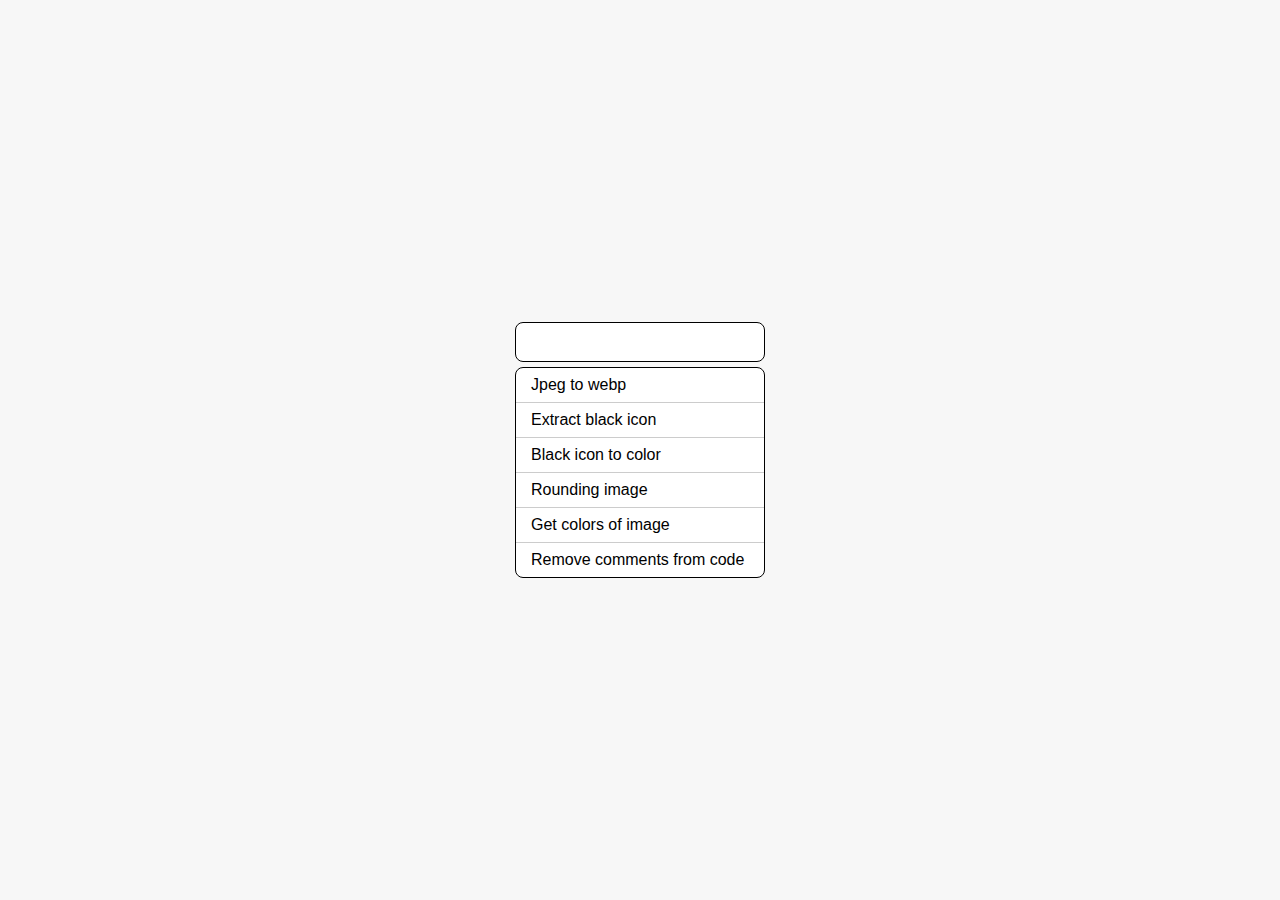
<file: index.html>
<!DOCTYPE html>
<html lang="en">
<head>
    <meta charset="UTF-8">
    <meta name="viewport" content="width=device-width, initial-scale=1.0">
    <title>Search Dropdown</title>
    <link rel="stylesheet" href="css/index.css">
</head>
<body>
    <div class="search-container">
        <div class="search-bar">
            <input type="text" class="search-input" />
        </div>
        <ul class="dropdown">
            <li tabindex="0" data-url="jpeg-to-webp.html">Jpeg to webp</li>
            <li tabindex="0" data-url="extract-black-icon.html">Extract black icon</li>
            <li tabindex="0" data-url="black-icon-to-color.html">Black icon to color</li>
            <li tabindex="0" data-url="rounding-image.html">Rounding image</li>
            <li tabindex="0" data-url="get-colors-of-image.html">Get colors of image</li>
            <li tabindex="0" data-url="remove-comments-from-code.html">Remove comments from code</li>
        </ul>
    </div>
    <script src="js/index.js"></script>
    <!-- afg -->
     <!-- sasasg -->
</body>
</html>
</file>
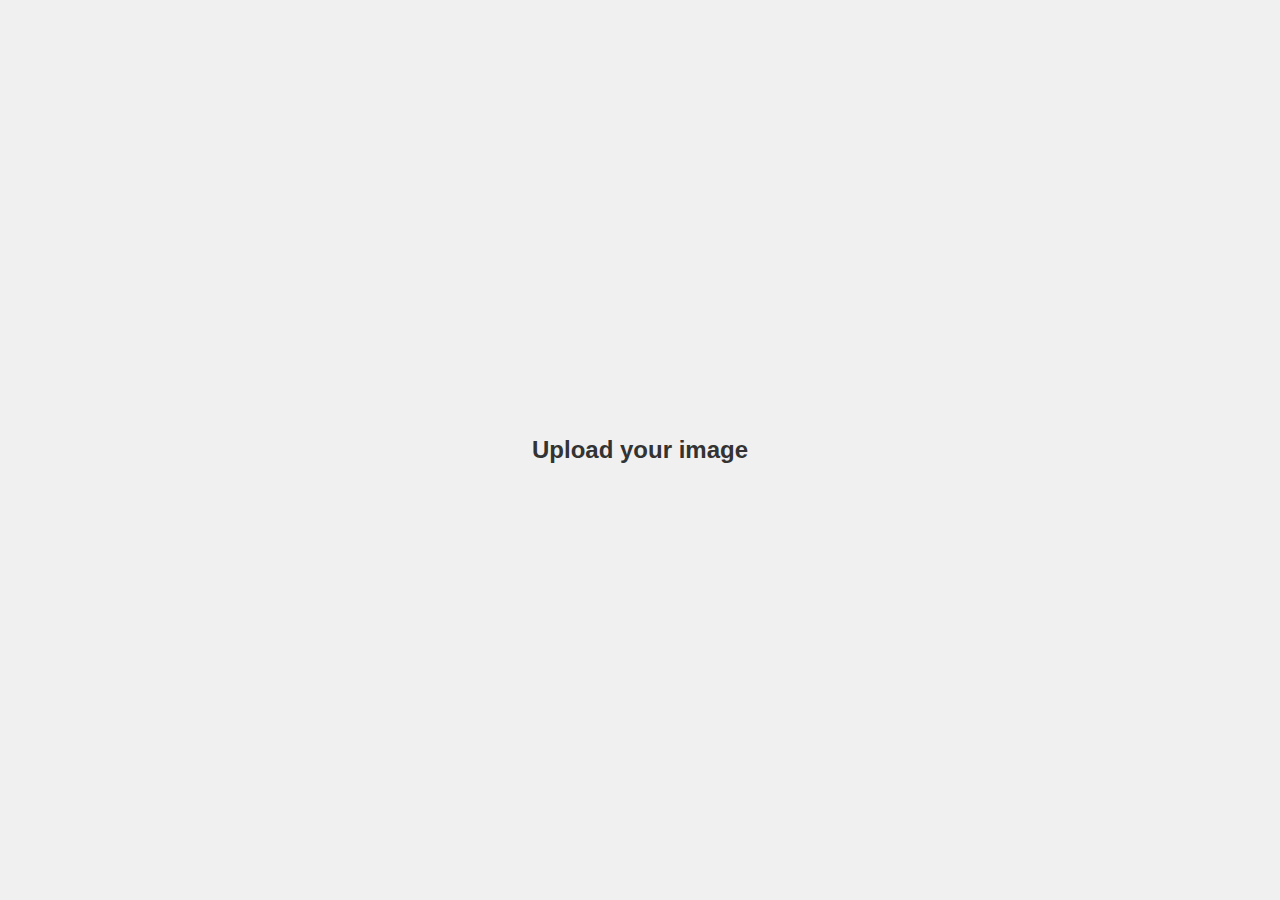
<file: black-icon-to-color.html>
<!DOCTYPE html>
<html lang="en">
<head>
    <meta charset="UTF-8">
    <meta name="viewport" content="width=device-width, initial-scale=1.0">
    <title>Black icon to color</title>
    <link rel="stylesheet" href="css/black-icon-to-color.css">
</head>
<body>

    <h2>Upload your image</h2>
    <input type="file" id="uploadImage" />

    <script src="js/black-icon-to-color.js"></script>

</body>
</html>
</file>
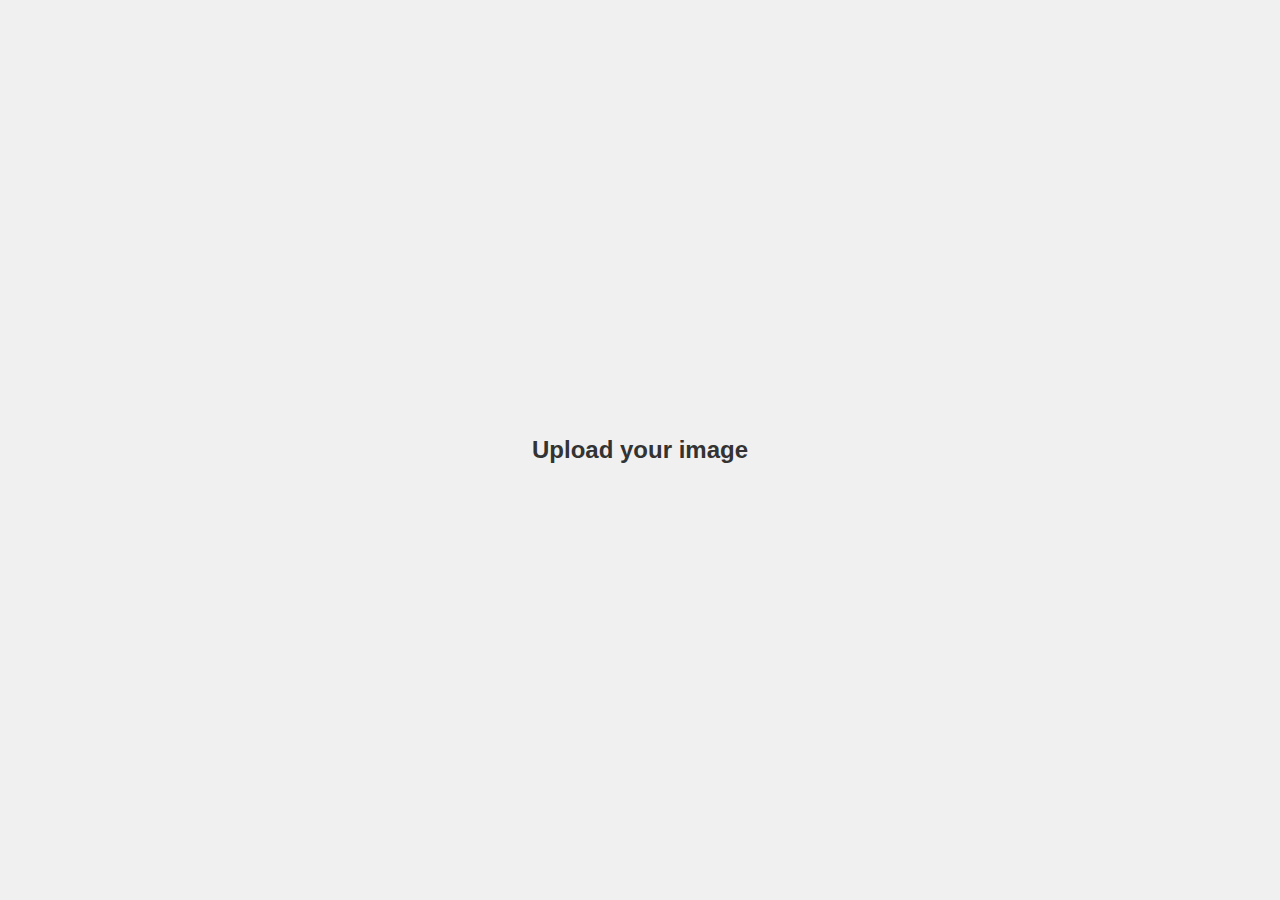
<file: extract-black-icon.html>
<!DOCTYPE html>
<html lang="en">
<head>
    <meta charset="UTF-8">
    <meta name="viewport" content="width=device-width, initial-scale=1.0">
    <title>Extract black icon</title>
    <link rel="stylesheet" href="css/extract-black-icon.css">
</head>
<body>

    <h2>Upload your image</h2>
    <input type="file" id="uploadImage" />

    <script src="js/extract-black-icon.js"></script>

</body>
</html>
</file>
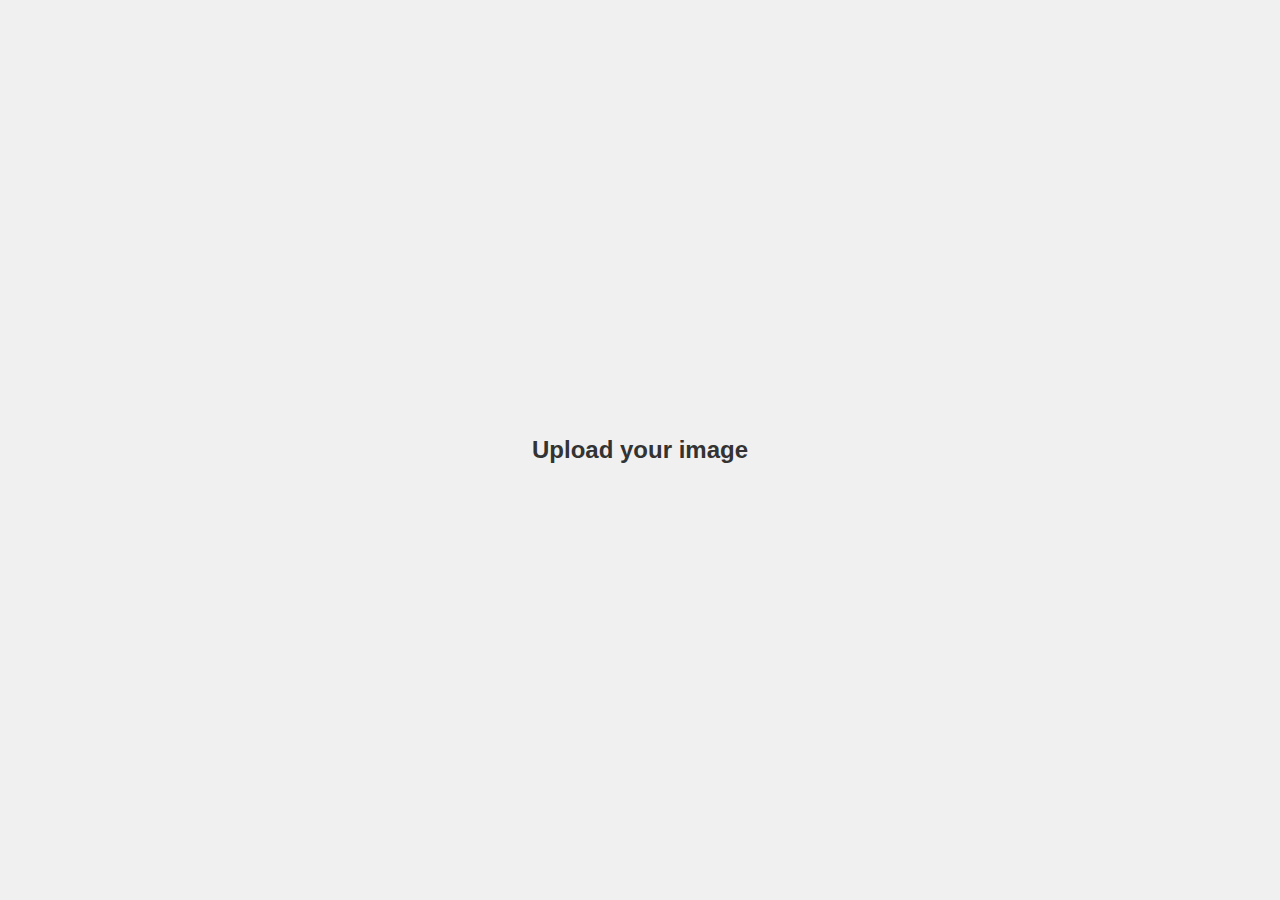
<file: get-colors-of-image.html>
<!DOCTYPE html>
<html lang="en">
<head>
    <meta charset="UTF-8">
    <meta name="viewport" content="width=device-width, initial-scale=1.0">
    <title>Get colors of image</title>
    <link rel="stylesheet" href="css/get-colors-of-image.css">
</head>
<body>

    <h2>Upload your image</h2>
    <div id="colorContainer"></div>
    <input type="file" id="uploadImage" style="display:none;" />


    <script src="js/get-colors-of-image.js"></script>

</body>
</html>
</file>
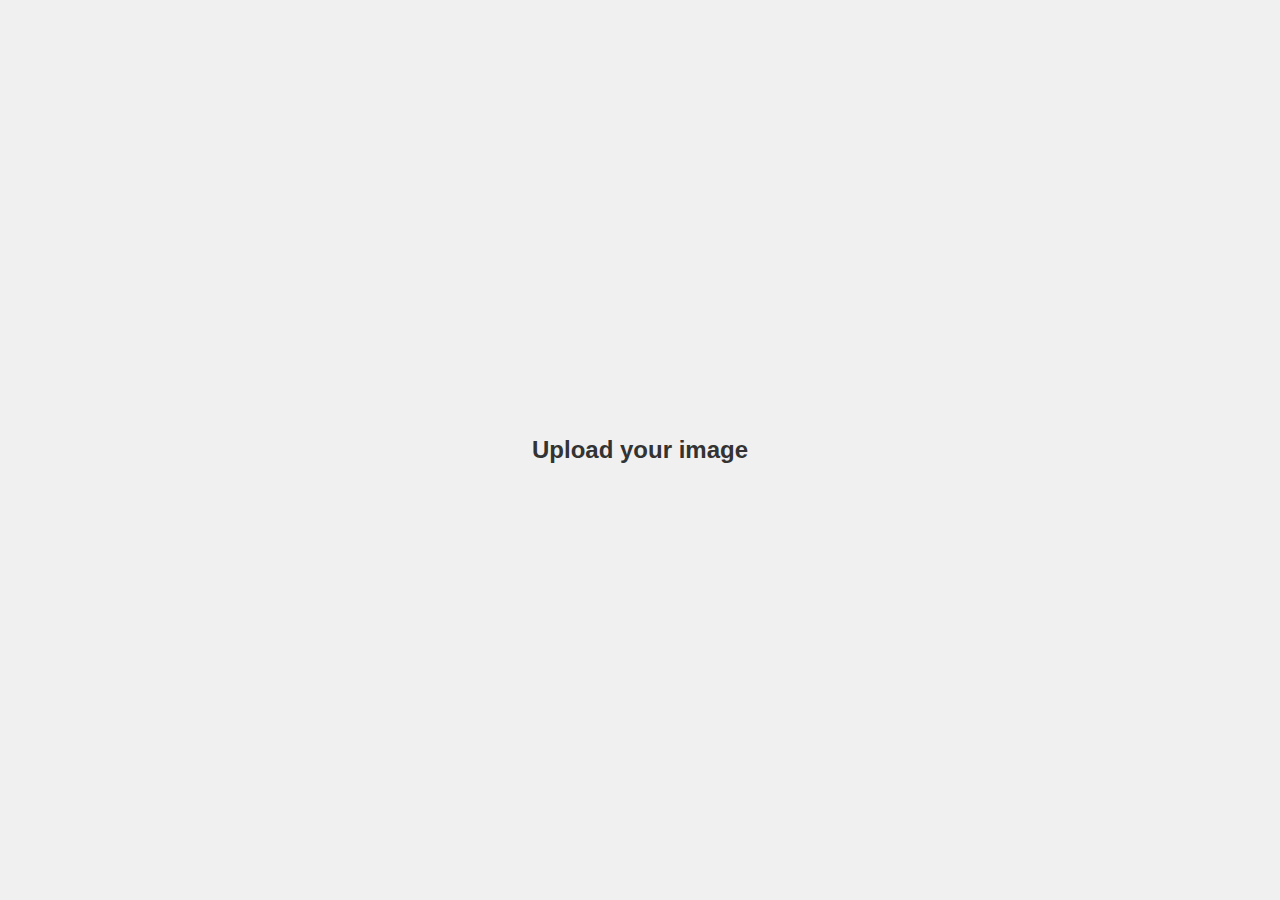
<file: jpeg-to-webp.html>
<!DOCTYPE html>
<html lang="en">
<head>
    <meta charset="UTF-8">
    <meta name="viewport" content="width=device-width, initial-scale=1.0">
    <title>Jpeg to Webp</title>
    <link rel="stylesheet" href="css/jpeg-to-webp.css">
</head>
<body>

    <h2>Upload your image</h2>
    <input type="file" id="uploadImage" />

    <script src="js/jpeg-to-webp.js"></script>

</body>
</html>
</file>
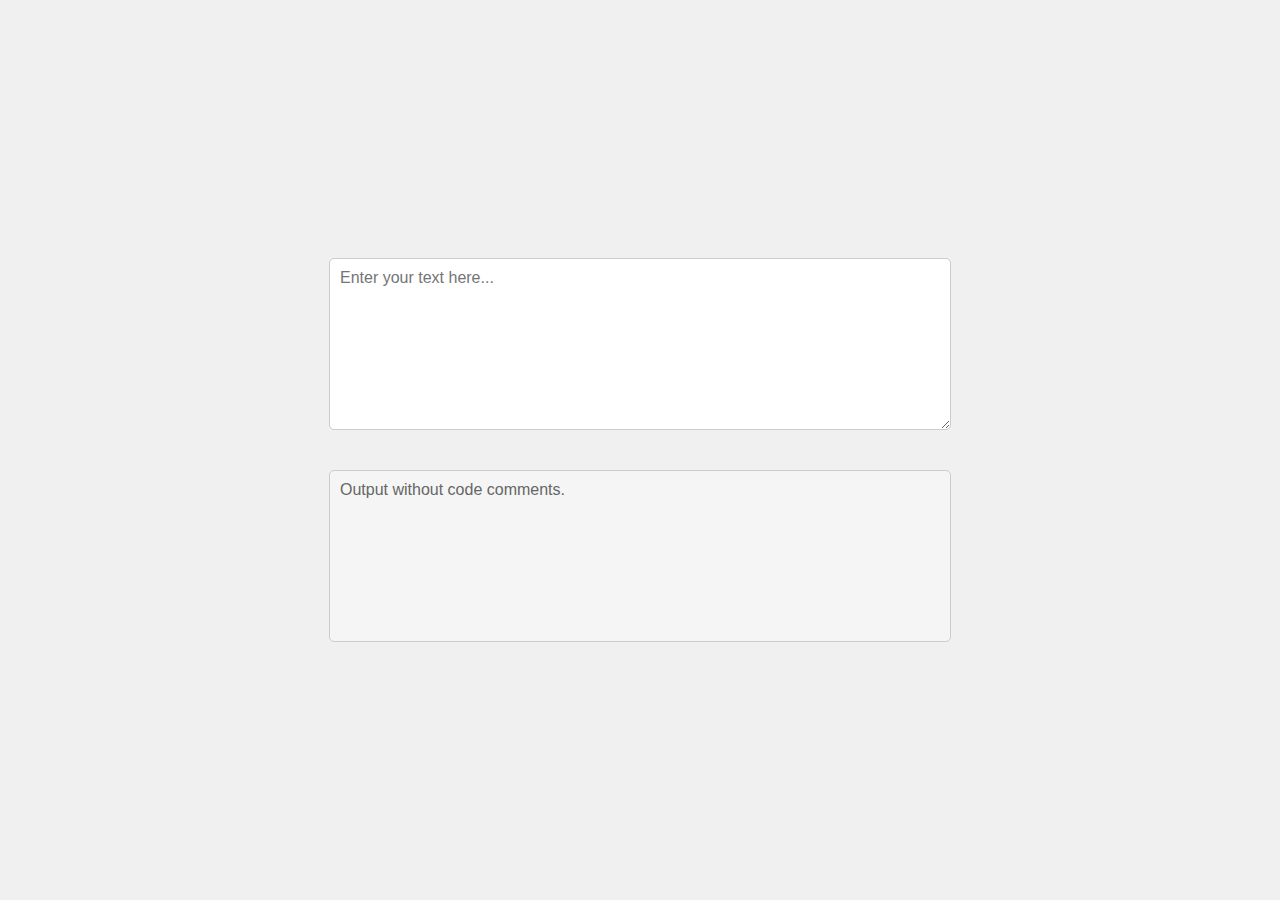
<file: remove-comments-from-code.html>
<!DOCTYPE html>
<html lang="en">
<head>
    <meta charset="UTF-8">
    <meta name="viewport" content="width=device-width, initial-scale=1.0">
    <title>Remove comments from code</title>
    <link rel="stylesheet" href="css/remove-comments-from-code.css">
</head>
<body>

        <textarea placeholder="Enter your text here..."></textarea>
    
        <div class="non-editable">
            Output without code comments.
        </div>
    

    <script src="js/remove-comments-from-code.js"></script>
</body>
</html>
</file>
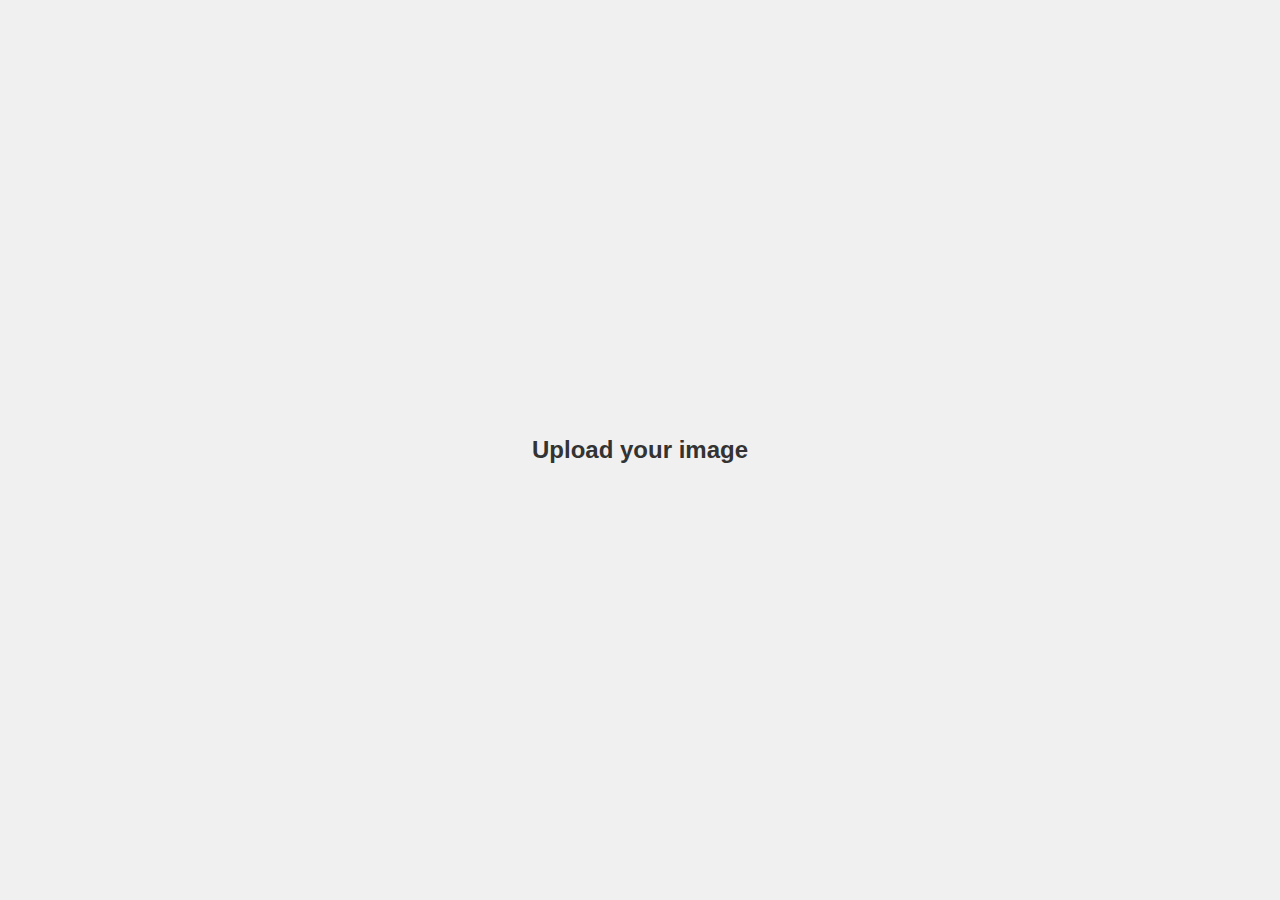
<file: rounding-image.html>
<!DOCTYPE html>
<html lang="en">
<head>
    <meta charset="UTF-8">
    <meta name="viewport" content="width=device-width, initial-scale=1.0">
    <title>Rounding image</title>
    <link rel="stylesheet" href="css/rounding-image.css">
</head>
<body>

    <h2>Upload your image</h2>
    <input type="file" id="uploadImage" />

    <script src="js/rounding-image.js"></script>

</body>
</html>
</file>
<file: css/index.css>
* {
    margin: 0;
    padding: 0;
    box-sizing: border-box;
}

body {
    font-family: Arial, sans-serif;
    display: flex;
    justify-content: center;
    align-items: center;
    height: 100vh;
    background-color: #f7f7f7;
}

.search-container {
    position: relative;
    width: 250px;
}

.search-bar {
    display: flex;
    align-items: center;
    border: 1px solid #000;
    border-radius: 8px;
    padding: 10px;
    background-color: #fff;
}

.search-icon {
    margin-right: 10px;
    display: flex;
}

.search-input {
    border: none;
    outline: none;
    font-size: 16px;
    width: 100%;
}

.dropdown {
    list-style-type: none;
    border: 1px solid #000;
    border-radius: 8px;
    margin-top: 5px;
    background-color: #fff;
    overflow: hidden;
}

.dropdown li {
    padding: 8px 15px;
    cursor: pointer;
    border-top: 1px solid #ccc;
}

.dropdown li:first-child {
    border-top: none;
}

.dropdown li:hover {
    background-color: #f0f0f0;
}
</file>
<file: css/black-icon-to-color.css>
body {
    font-family: Arial, sans-serif;
    display: flex;
    flex-direction: column;
    justify-content: center;
    align-items: center;
    height: 100vh;
    margin: 0;
    background-color: #f0f0f0;
}

h2 {
    font-size: 24px;
    margin-bottom: 20px;
    color: #333;
}

.upload-container {
    display: flex;
    flex-direction: column;
    justify-content: center;
    align-items: center;
    padding: 40px;
    background-color: white;
    border-radius: 10px;
    box-shadow: 0 4px 10px rgba(0, 0, 0, 0.1);
}

input[type="file"] {
    display: none;
}

label {
    display: inline-block;
    padding: 10px 20px;
    background-color: #4CAF50;
    color: white;
    font-size: 16px;
    cursor: pointer;
    border-radius: 5px;
}

label:hover {
    background-color: #45a049;
}
</file>
<file: css/extract-black-icon.css>
body {
    font-family: Arial, sans-serif;
    display: flex;
    flex-direction: column;
    justify-content: center;
    align-items: center;
    height: 100vh;
    margin: 0;
    background-color: #f0f0f0;
}

h2 {
    font-size: 24px;
    margin-bottom: 20px;
    color: #333;
}

.upload-container {
    display: flex;
    flex-direction: column;
    justify-content: center;
    align-items: center;
    padding: 40px;
    background-color: white;
    border-radius: 10px;
    box-shadow: 0 4px 10px rgba(0, 0, 0, 0.1);
}

input[type="file"] {
    display: none;
}

label {
    display: inline-block;
    padding: 10px 20px;
    background-color: #4CAF50;
    color: white;
    font-size: 16px;
    cursor: pointer;
    border-radius: 5px;
}

label:hover {
    background-color: #45a049;
}
</file>
<file: css/get-colors-of-image.css>
body {
    font-family: Arial, sans-serif;
    display: flex;
    flex-direction: column;
    justify-content: center;
    align-items: center;
    height: 100vh;
    margin: 0;
    background-color: #f0f0f0;
}

h2 {
    font-size: 24px;
    margin-bottom: 20px;
    color: #333;
}

.upload-container {
    display: flex;
    flex-direction: column;
    justify-content: center;
    align-items: center;
    padding: 40px;
    background-color: white;
    border-radius: 10px;
    box-shadow: 0 4px 10px rgba(0, 0, 0, 0.1);
}

input[type="file"] {
    display: none;
}

label {
    display: inline-block;
    padding: 10px 20px;
    background-color: #4CAF50;
    color: white;
    font-size: 16px;
    cursor: pointer;
    border-radius: 5px;
}

label:hover {
    background-color: #45a049;
}
</file>
<file: css/jpeg-to-webp.css>
body {
    font-family: Arial, sans-serif;
    display: flex;
    flex-direction: column;
    justify-content: center;
    align-items: center;
    height: 100vh;
    margin: 0;
    background-color: #f0f0f0;
}

h2 {
    font-size: 24px;
    margin-bottom: 20px;
    color: #333;
}

.upload-container {
    display: flex;
    flex-direction: column;
    justify-content: center;
    align-items: center;
    padding: 40px;
    background-color: white;
    border-radius: 10px;
    box-shadow: 0 4px 10px rgba(0, 0, 0, 0.1);
}

input[type="file"] {
    display: none;
}

label {
    display: inline-block;
    padding: 10px 20px;
    background-color: #4CAF50;
    color: white;
    font-size: 16px;
    cursor: pointer;
    border-radius: 5px;
}

label:hover {
    background-color: #45a049;
}
</file>
<file: css/remove-comments-from-code.css>
body {
    font-family: Arial, sans-serif;
    display: flex;
    flex-direction: column;
    justify-content: center;
    align-items: center;
    height: 100vh;
    margin: 0;
    background-color: #f0f0f0;
}

.textarea-container {
    margin-bottom: 20px;
  }

textarea {
    width: 100%;
    max-width: 600px;
    height: 150px;
    padding: 10px;
    border: 1px solid #ccc;
    border-radius: 5px;
    font-size: 16px;
    font-family: inherit;
    resize: vertical; /* Allows vertical resizing only */
    box-shadow: none;
    outline: none;
    transition: border-color 0.2s ease;
    background-color: white;
    margin-bottom: 40px;
  }

  textarea:focus {
    border-color: #007BFF;
  }

  textarea, .non-editable {
    width: 100%;
    max-width: 600px;
    min-height: 150px;
    padding: 10px;
    border: 1px solid #ccc;
    border-radius: 5px;
    font-size: 16px;
    font-family: inherit;
    box-shadow: none;
    outline: none;
    background-color: white;
    resize: vertical; /* Allows vertical resizing only */
    transition: border-color 0.2s ease;
  }

  .non-editable {
    background-color: #f5f5f5;
    color: #666;
    resize: none;
    overflow-y: scroll;
    max-height: 400px;
  }
</file>
<file: css/rounding-image.css>
body {
    font-family: Arial, sans-serif;
    display: flex;
    flex-direction: column;
    justify-content: center;
    align-items: center;
    height: 100vh;
    margin: 0;
    background-color: #f0f0f0;
}

h2 {
    font-size: 24px;
    margin-bottom: 20px;
    color: #333;
}

.upload-container {
    display: flex;
    flex-direction: column;
    justify-content: center;
    align-items: center;
    padding: 40px;
    background-color: white;
    border-radius: 10px;
    box-shadow: 0 4px 10px rgba(0, 0, 0, 0.1);
}

input[type="file"] {
    display: none;
}

label {
    display: inline-block;
    padding: 10px 20px;
    background-color: #4CAF50;
    color: white;
    font-size: 16px;
    cursor: pointer;
    border-radius: 5px;
}

label:hover {
    background-color: #45a049;
}
</file>
